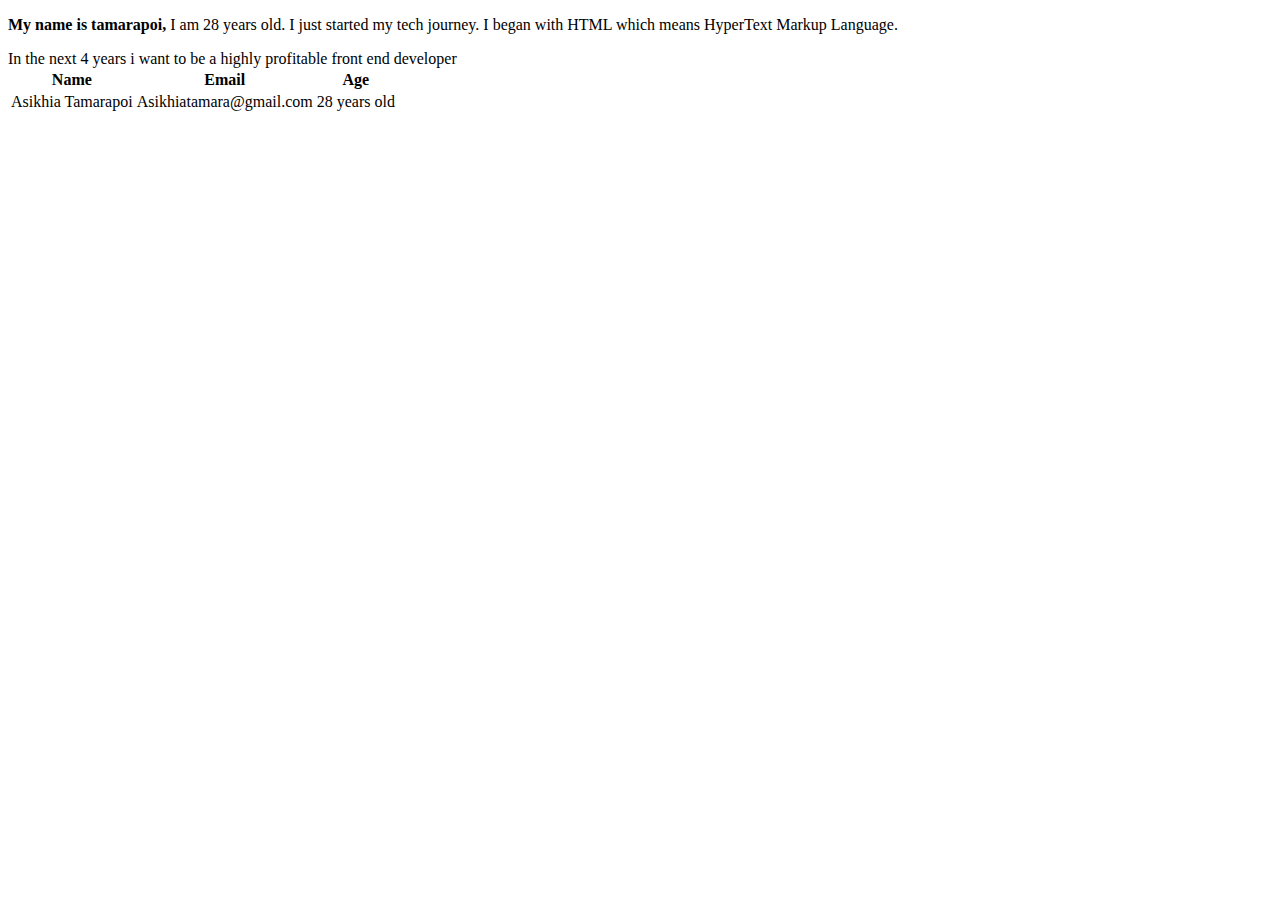
<file: index.html>
<!DOCTYPE html>
<html>
<head>
<title>The life of Asikhia Tamarapoi</title>
</head>

<p><strong>My name is tamarapoi,</strong> I am 28 years old. I just started my tech journey. I began with HTML which means HyperText Markup Language.</p>
<body> In the next 4 years i want to be a highly profitable front end developer</body>
<!-- List -->
<table>
<thead>
<tr>
<th>Name</th>
<th>Email</th>
<th>Age</th>
</tr>
</thead>
<tbody>
<tr>
<td>Asikhia Tamarapoi</td>
<td>Asikhiatamara@gmail.com</td>
<td>28 years old</td>
</tr>
</tbody>
</table>
</body>
</html>
</file>
